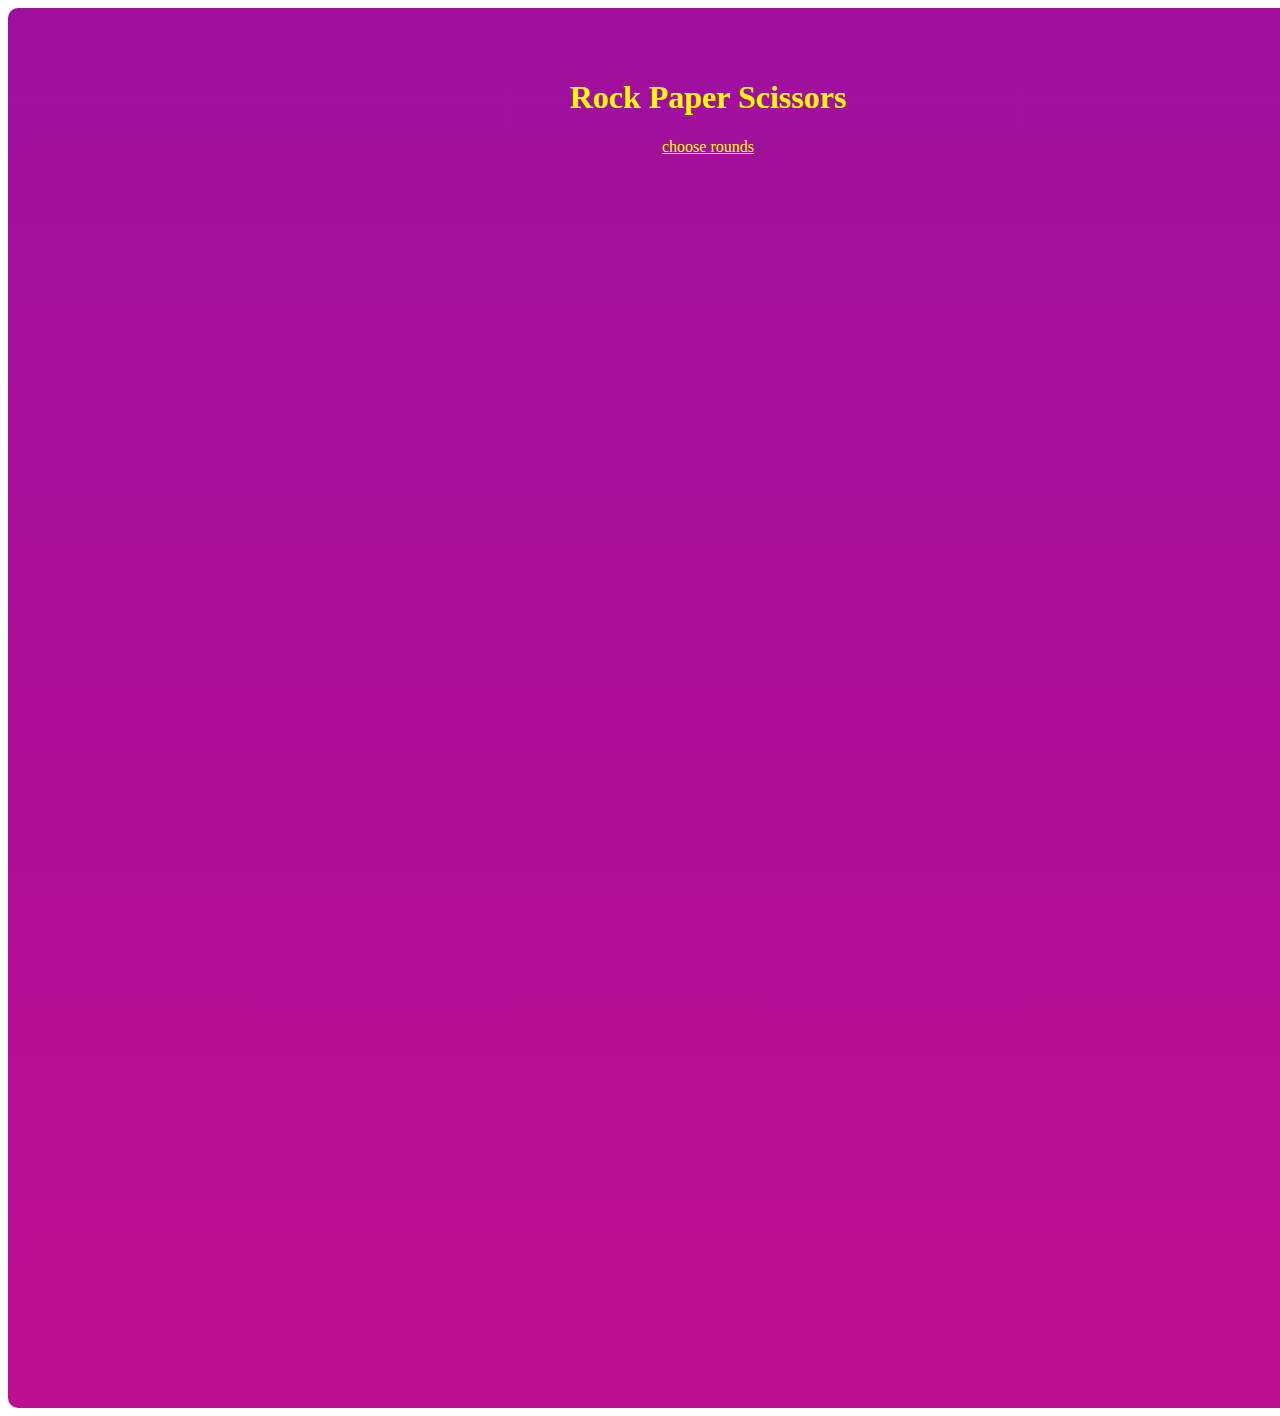
<file: index.html>
<!-- Don't touch this! -->
<!DOCTYPE html>
<html>
  <head>
    <title>RPS Web App</title>
    <link rel="stylesheet" href="style.css">
  </head>
  <body>
    <div id= "console" >
      <h1> Rock Paper Scissors</h1>
      <a href="round.html"> choose rounds</a>
  </div>
    <script src="script.js"></script>
  </body>
</html>
</file>
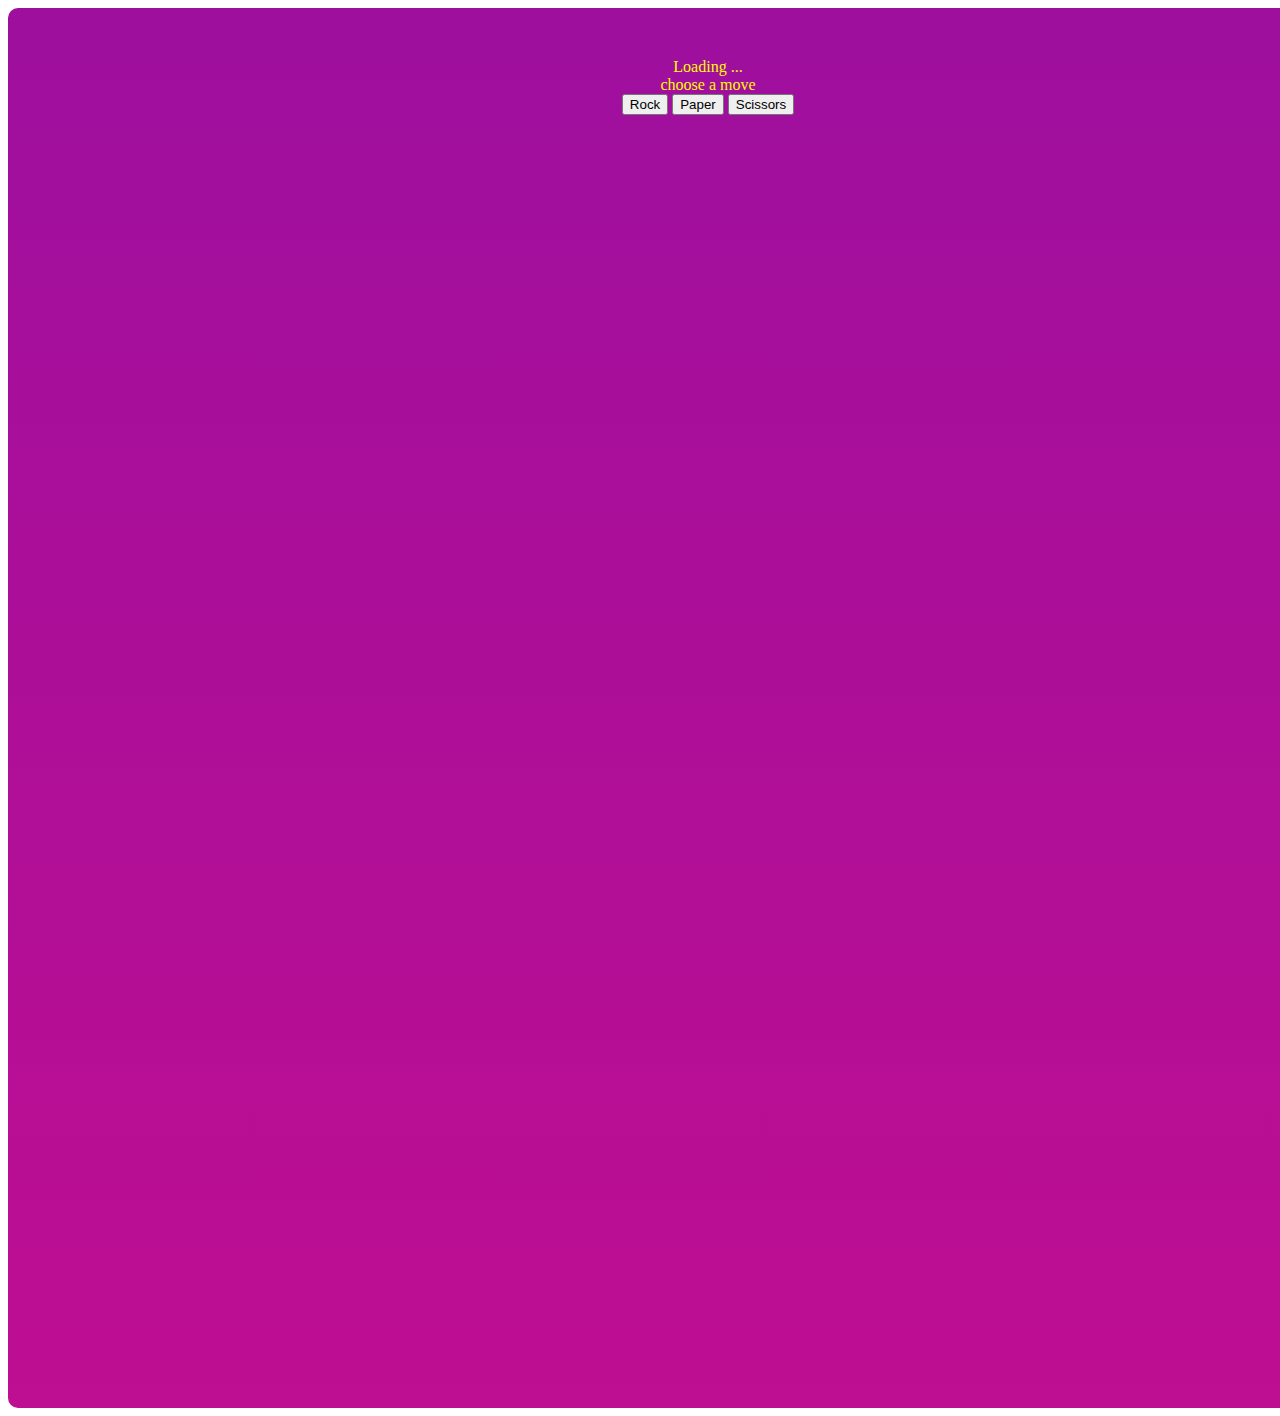
<file: chooser.html>
<!-- Don't touch this! -->
<!DOCTYPE html>
<html>
  <head>
    <title>RPS Web App</title>
    <link rel="stylesheet" href="style.css">
  </head>
  <body onload = "showRound();">
    <div id = "console">
    <div id = "scoreBox"> "Score : " </div>
    <div id="statsBox">Loading ...</div>
    <div id = "result"> choose a move </div>
    <button onclick="cpuTurn('r');">Rock</button>
    <button onclick="cpuTurn('p');">Paper</button>
    <button onclick="cpuTurn('s');">Scissors</button>
  </div>
    <script src="script.js"></script>
  </body>
</html>
</file>
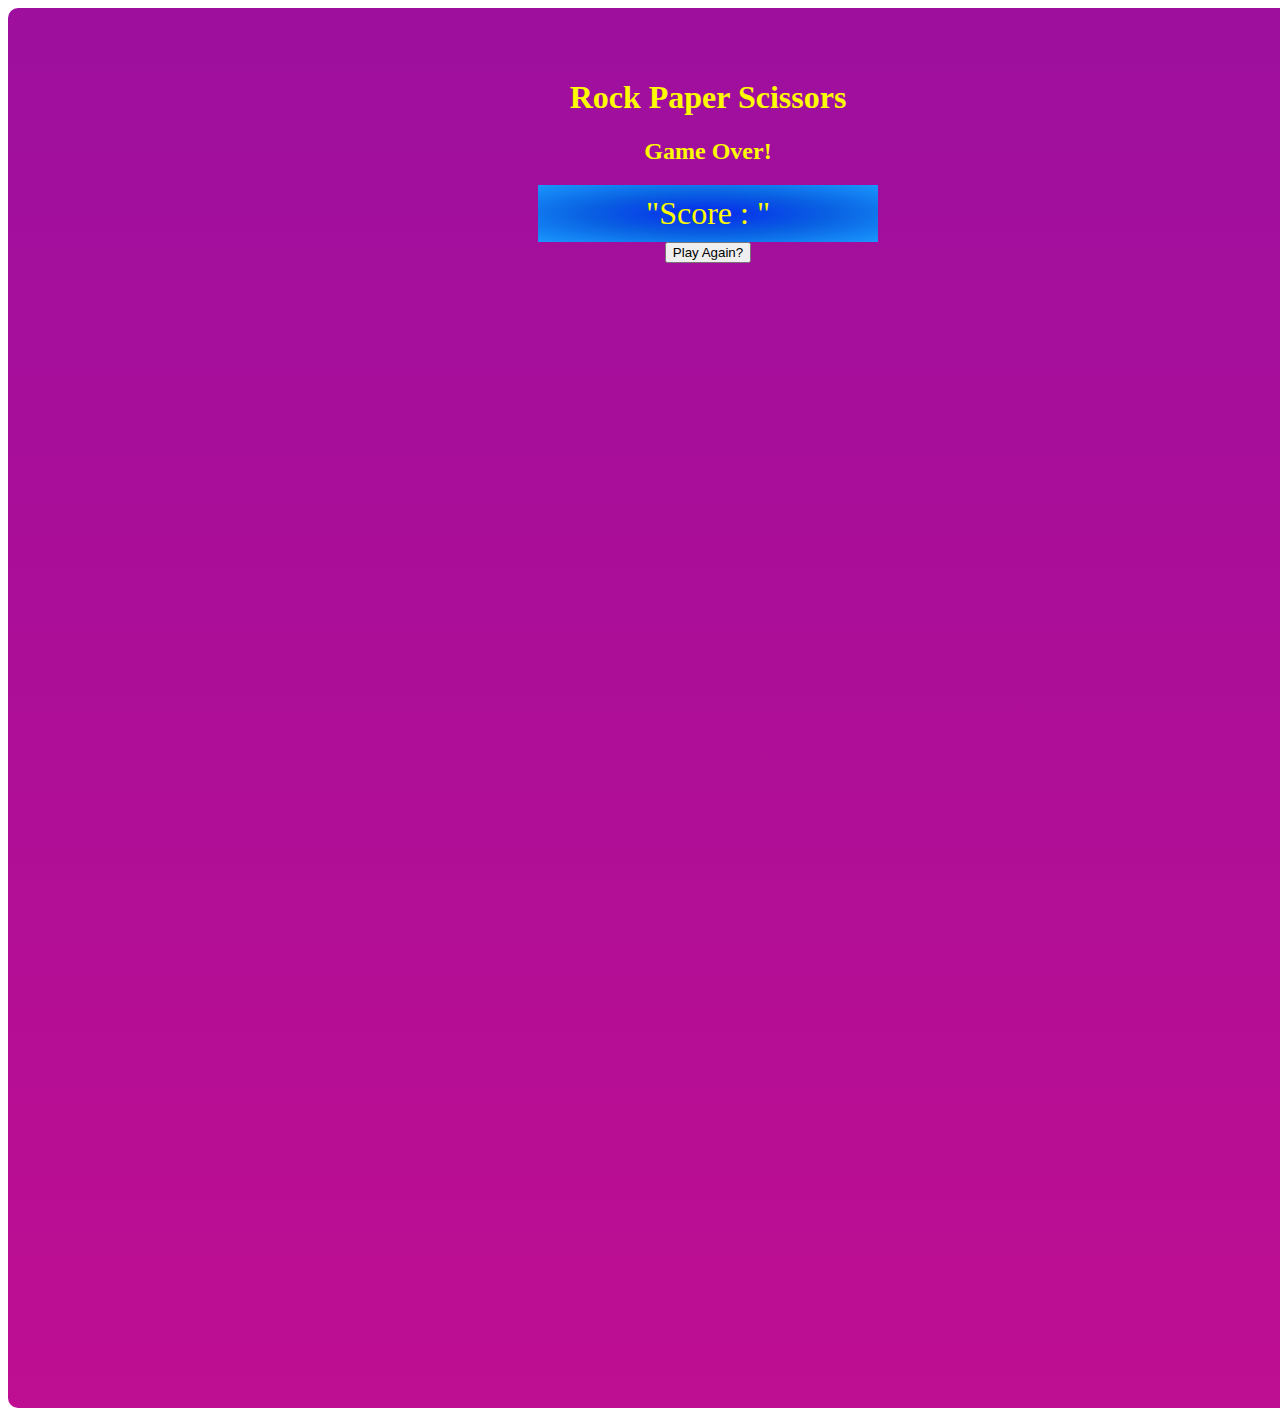
<file: gameover.html>
<!-- Don't touch this! -->
<!DOCTYPE html>
<html>
  <head>
    <title>RPS Web App</title>
    <link rel="stylesheet" href="style.css">
  </head>
  <body onload = "endGame();"> 
    <div id= "console">
    <h1>Rock Paper Scissors</h1>
    <h2>Game Over!</h2>
    <div id = "scoreBox" class = "over"> "Score : " </div>
    <button onclick="playAgain();">Play Again?</button>
  </div>
    <script src="script.js"></script>
  </body>
</html>
</file>
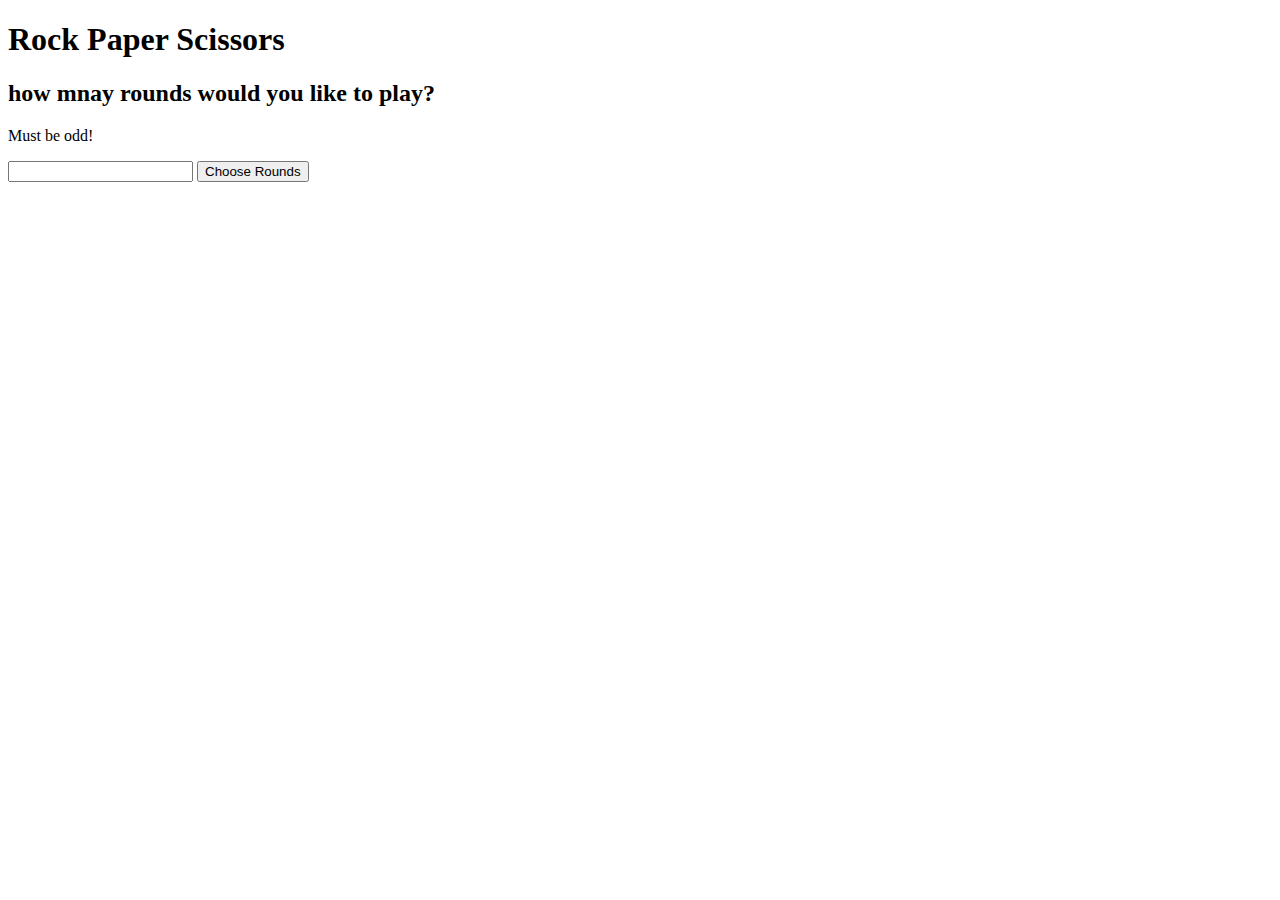
<file: round.html>
<!-- Don't touch this! -->
<!DOCTYPE html>
<html>
  <head>
    <title>RPS Web App</title>
    <link rel="stylesheet" href="style.css">
  </head>
  <body>
    <h1> Rock Paper Scissors</h1>
    <h2>how mnay rounds would you like to play?</h2>
    <p>Must be odd!</p>
    <input id="rounds">
    <button onclick="getRounds();">Choose Rounds</button>
    <script src="script.js"></script>
  </body>
</html>
</file>
<file: style.css>
#console {
  background-image: linear-gradient(rgb(158, 15, 158), rgb(190, 14, 146));
  color: rgb(255, 251, 0);
  position: relative;
  width: 1300px;
  height: 1300px;
  margin: auto;
  text-align: center;
  padding: 50px;
  border: 1px;
  border-radius: 10px;


}
#scoreBox {
  position: absolute;
  right: 10px;
  top: 10px;
  border: 1px;
  color:  rgb(255, 251, 0);
  background-image: radial-gradient(rgb(6, 41, 236), rgb(9, 96, 226), rgb(25, 151, 253));
padding : 10px;
}
.over {
  font-size: 24pt;
   margin: auto;
    position: static!important;
     width:10em;
    text-align: center;
}
a{
  color:yellow;
}
</file>
